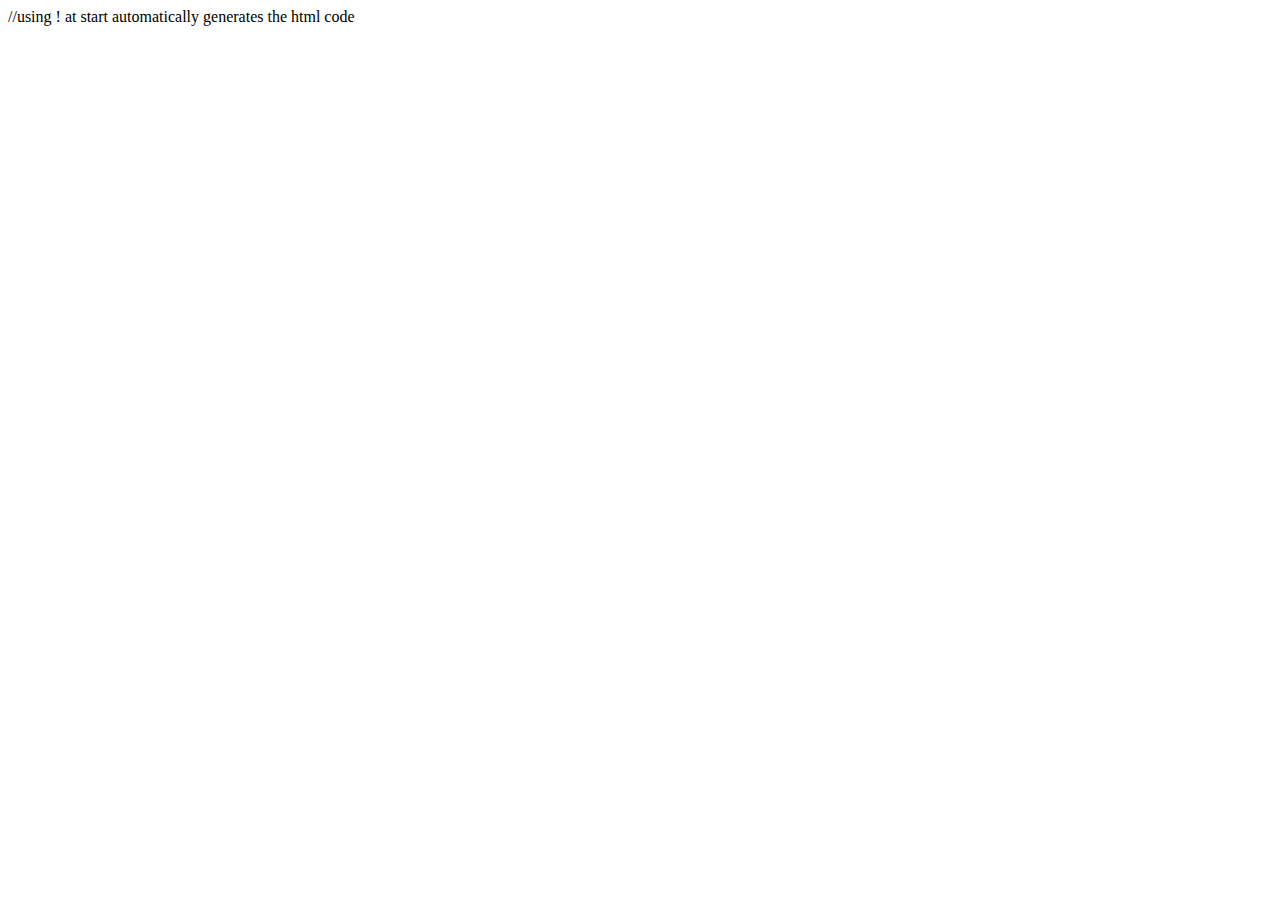
<file: lecture 1/index.html>
//using ! at start automatically generates the html code
<!DOCTYPE html>
<html lang="en">
<head>
    <meta charset="UTF-8">
    <meta name="viewport" content="width=device-width, initial-scale=1.0">
    <title>Document</title>
</head>
<body>
    
</body>
</html>
</file>
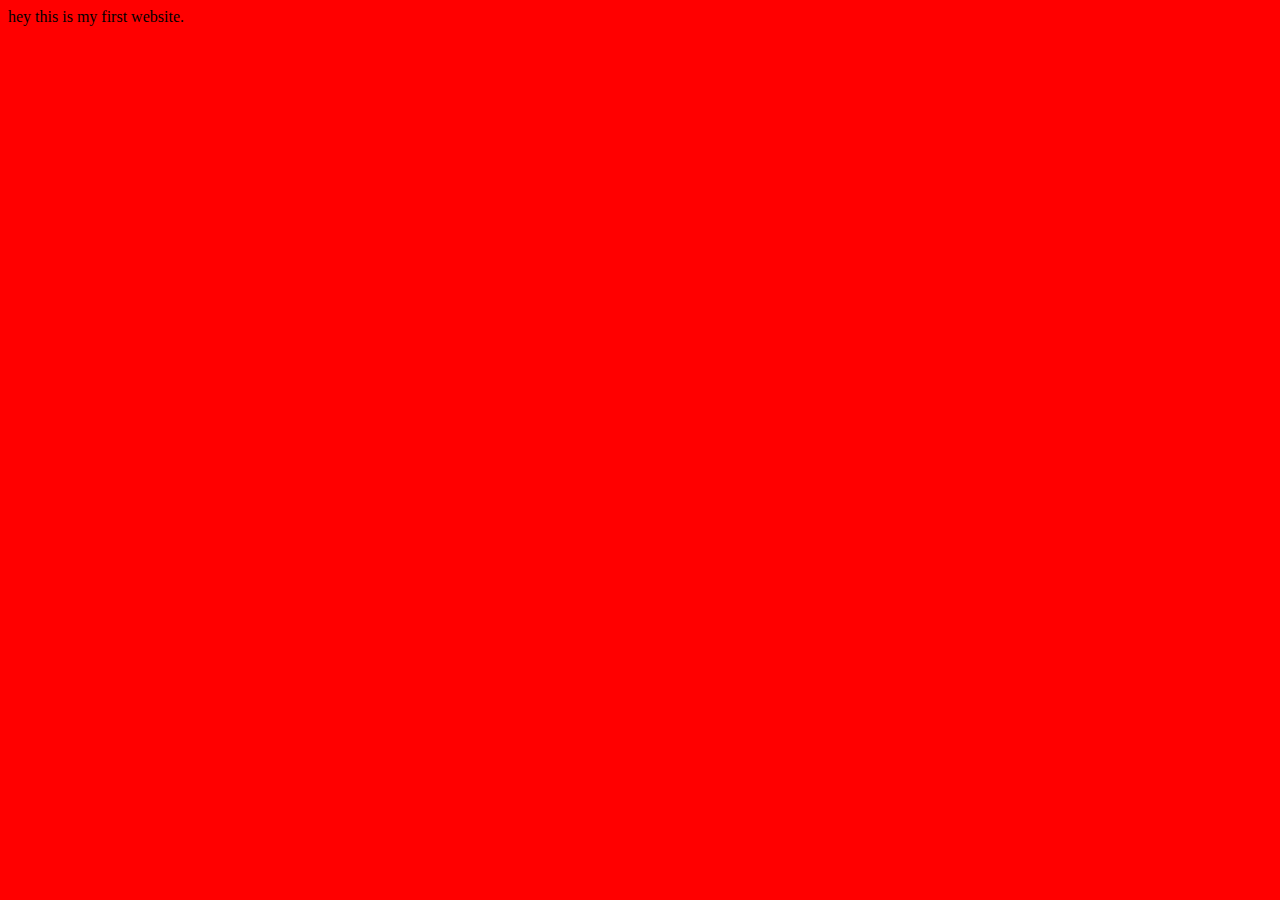
<file: lecture 2/index.html>
<!DOCTYPE html>
<!-- defining the document type -->
<html lang="en">
<!-- defining the language of the webpage -->
<head>
<!-- head of the webpage -->
    <meta charset="UTF-8">
    <meta name="viewport" content="width=device-width, initial-scale=1.0">
    <title>lecture 2</title>
    <!-- title of the webpage -->
    <link rel="stylesheet" href="style.css">
    <!-- linking the css file -->
</head>

<!--body of the webpage-->
<body>
    hey this is my first website.
    <!-- content of the webpage -->
    
    <script src="script.js"></script>
</body>
</html>
</file>
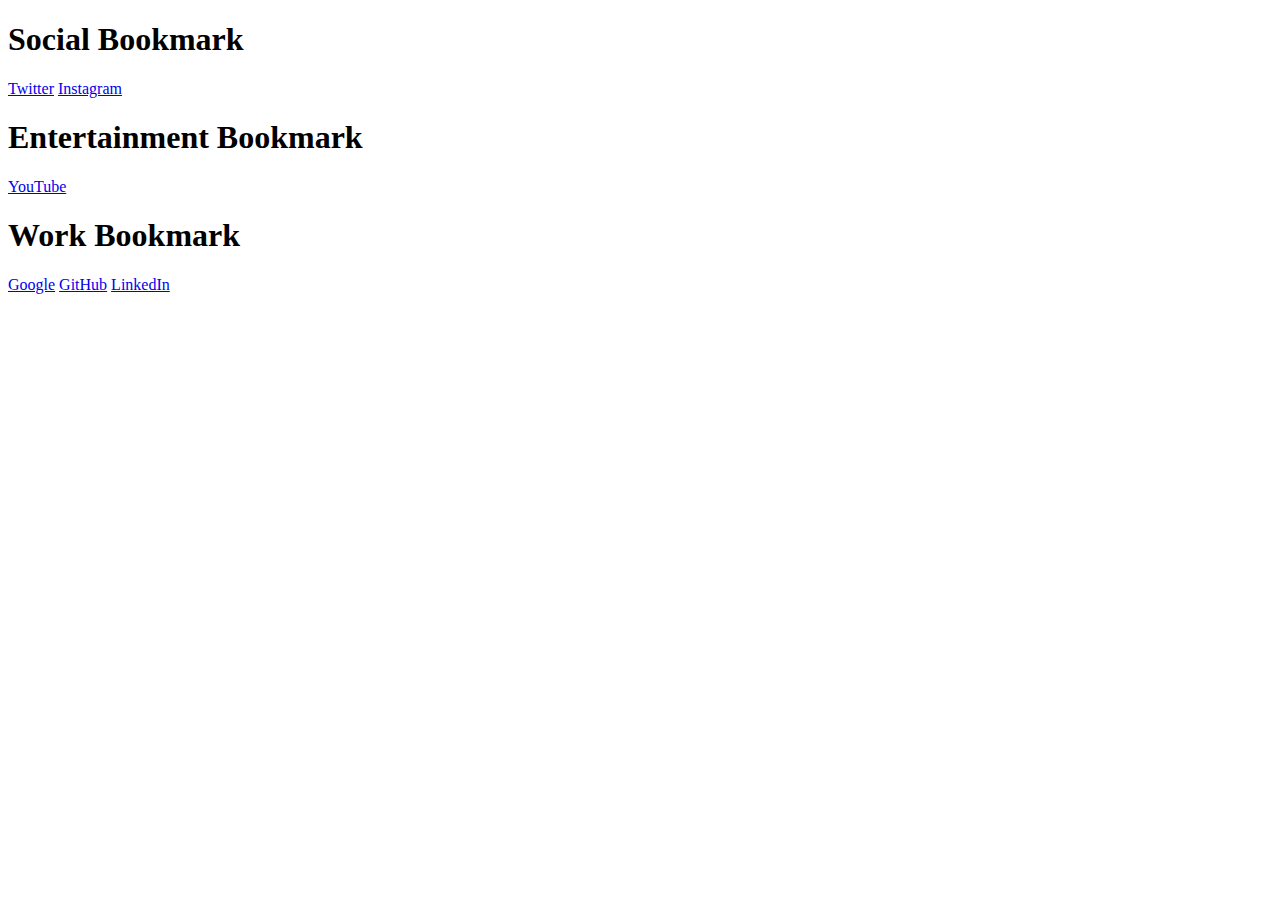
<file: lecture 4/bookmarkmanager.html>
<!DOCTYPE html>
<html lang="en">
<head>
    <meta charset="UTF-8">
    <meta name="viewport" content="width=device-width, initial-scale=1.0">
    <title>Bookmark Manager - Sourav Pareek</title>
</head>
<body>
    <h1>Social Bookmark</h1>
    <a href="https://www.twitter.com">Twitter</a>
    <a target="_blank" href="https://www.instagram.com">Instagram</a>
    
    <h1>Entertainment Bookmark</h1>
    <a target="_blank" href="https://www.youtube.com">YouTube</a>
    
    <!--using <target="_blank opens the new tab instead of opening in same tab , if we don't use target then it will open in same tab only">-->

    <h1>Work Bookmark</h1>
    <a href="https://www.google.com">Google</a>
    <a target="_blank" href="https://www.github.com">GitHub</a>
    <a target="_blank" href="https://www.linkedin.com">LinkedIn</a>
</body>
</html>
</file>
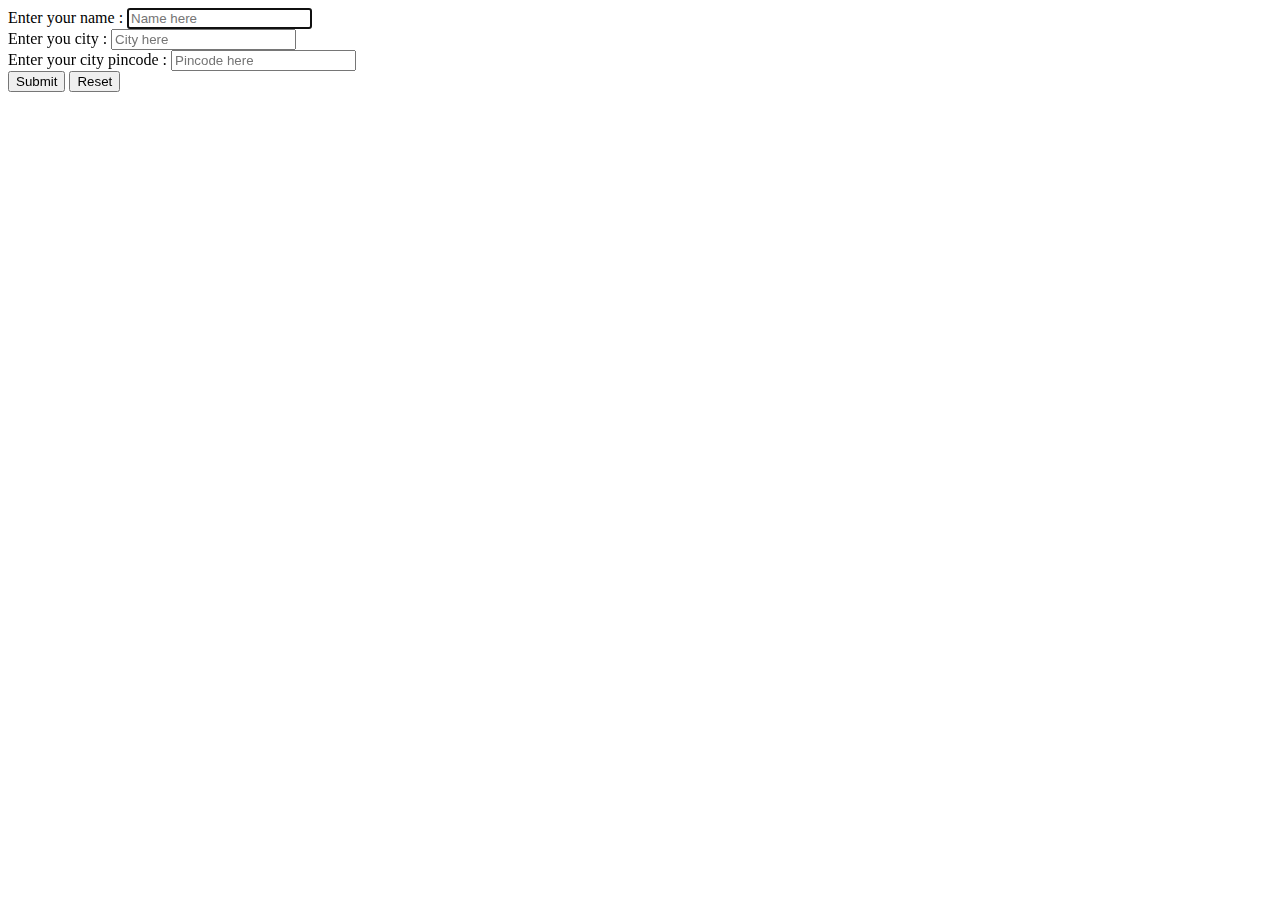
<file: lecture 8/quiz.html>
<!--
    Without using a br tag create a vertically aligned form asking for name, city and pincode of a user.
-->
<!DOCTYPE html>
<html lang="en">

<head>
    <meta charset="UTF-8">
    <meta name="viewport" content="width=device-width, initial-scale=1.0">
    <title>Quiz Lecture 8-Form</title>
</head>

<body>
    <form action="">
        <div>
            <label for="name" >Enter your name : </label>
            <input type="text" name="name" id="name" placeholder="Name here" required autofocus>
        </div>

        <div>
            <label for="city">Enter you city : </label>
            <input type="text" name="city" id="city" placeholder="City here" required>
        </div>

        <div>
            <label for="pincode">Enter your city pincode : </label>
            <input type="text" name="pincode" id="pincode" placeholder="Pincode here" required>
        </div>

        <div>
            <input type="submit" value="Submit">
            <input type="reset" value="Reset">
        </div>
    </form>
</body>
</html>
</file>
<file: lecture 2/style.css>
body{
    background-color: red;
}
/*it will be applied to the body element of the page.*/
</file>
